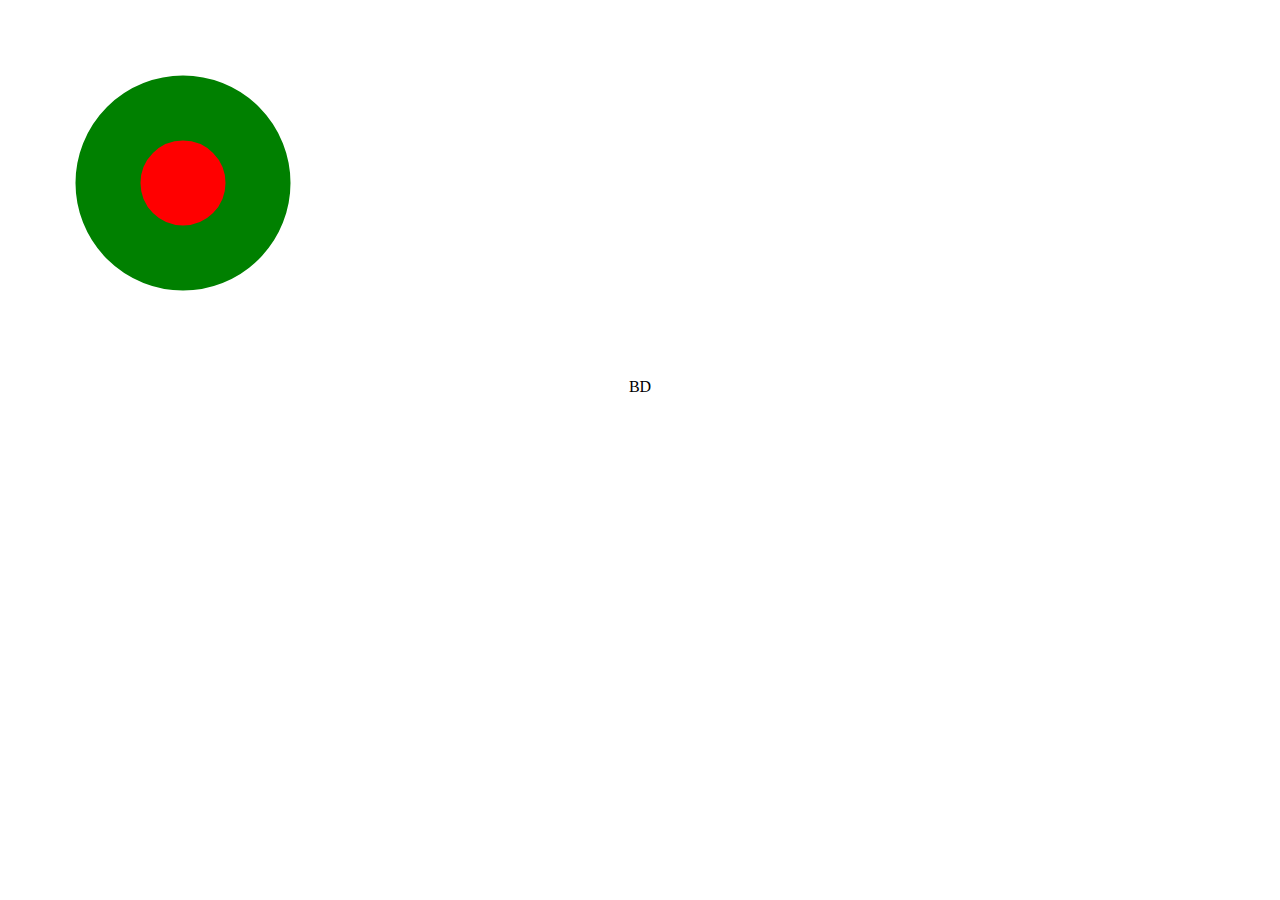
<file: circle.html>
<!DOCTYPE html>
<html lang="en">
<head>
    <meta charset="UTF-8">
    <meta name="viewport" content="width=device-width, initial-scale=1.0">
    <title>Circle</title>
</head>
<body>
    <svg width=350px height=350px>
        <circle cx="175" cy="175" r="75" fill="red" stroke="green" stroke-width="65px">
    </svg>
    <p style="text-align: center;">BD</p>
</body>
</html>
</file>
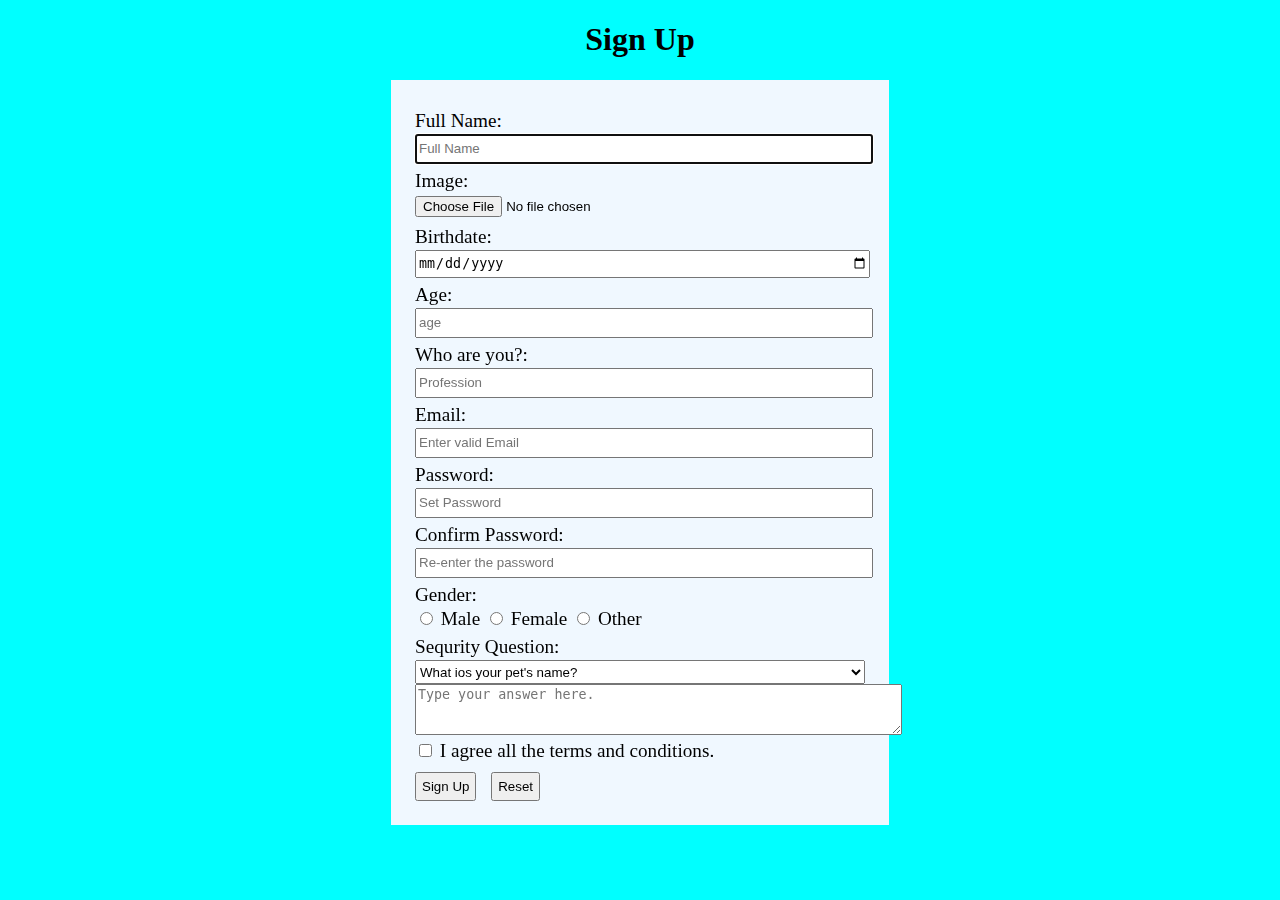
<file: form.html>
<!DOCTYPE html>
<html lang="en">
<head>
    <meta charset="UTF-8">
    <meta name="viewport" content="width=device-width, initial-scale=1.0">
    <title>Sign Up Form</title>
    <style>
        body{
            background-color: aqua;
        }
        #form{
            background-color: aliceblue;
            margin-left: auto;
            margin-right: auto;
            width: 450px;
            padding: 24px;
            font-size: 1.2rem;
        }
        .input-lebel{
            margin-left: auto;
            margin-right: auto;
            margin-bottom: 2px ;
            margin-top: 6px;
        }
        .input-item{      
            width: 100%;
            height: 24px;
        }
        #checkbox{
            padding-top: 14px;
            padding-bottom: 50px;
        }
        #button{
            padding: 5px;
            margin-top:10px ;
            margin-right: 10px;
        
        }
    </style>
</head>
<body>
    <h1 style="text-align: center;">Sign Up</h1>
    <form action="Sign Up" id="form" method="post">
        <div>
            <p class="input-lebel">Full Name:</p>
            <input class="input-item" type="text" name="Name" placeholder="Full Name" autofocus required>
        </div>
        <div>
           <p class="input-lebel"> Image: </p> 
           <input class="input-item" type="file" name="Image" placeholder="DP of You" required>
        </div>
        <div>
            <p class="input-lebel">Birthdate:</p>
            <input class="input-item" type="date" name="date" max="2002-12-31" placeholder="Birth Day" required>
        </div>
        <div>
            <p class="input-lebel">Age:</p>
            <input class="input-item" type="number" name="age" min="18" placeholder="age" required>
        </div>
        <div>
            <p class="input-lebel">Who are you?:</p>
            <input class="input-item" list="profession" name="profession" placeholder="Profession" required>
            <datalist id="profession">
                <option value="Student">
                <option value="Engineer">
                <option value="Doctor">
                <option value="Poet">
                <option value="Freelancer">
                <option value="Businessman">
            </datalist>
            
        </div>
        <div>
            <p class="input-lebel">Email:</p>
            <input class="input-item" type="email" name="email" required maxlength="30" placeholder="Enter valid Email">
        </div>
        <div>
            <p class="input-lebel">Password:</p>
            <input class="input-item" type="password" name="password" placeholder="Set Password" required minlength="8">
        </div>
        <div>
            <p class="input-lebel">Confirm Password:</p>
            <input class="input-item" type="password" name="confirm password" placeholder="Re-enter the password" required minlength="8">
        </div>
        <div>
            <p class="input-lebel">Gender:</p>
            <input type="radio" name="Gender" value="Male" Group="Gender"> Male
            <input type="radio" name="Gender" value="Female" group="Gender"> Female
            <input type="radio" name="Gender" value="Other" group="Gender"> Other
        </div>
        <div>
            <p class="input-lebel">Sequrity Question:</p>
            <select class="input-item" name="option" id="">
                <option value="What is your pet's name?">What ios your pet's name?</option>
                <option value="What is your pet name?">What ios your pet name?</option>
                <option value="What is your birth city?">What is your birth city</option>
            </select>
        </div>
        <div>    
            <textarea name="answer" id="answer" rows="3" cols="58" placeholder="Type your answer here."></textarea>
        </div>
        <div>
            <input id="checkbox" type="checkbox" name="ckeckbox" value="conditions-check"> I agree all the terms and conditions.
        </div>
        <div>
            <input id="button" type="submit" value="Sign Up">
            <input id="button" type="reset" value="Reset"> 
        </div>
    </form>
</body>
</html>
</file>
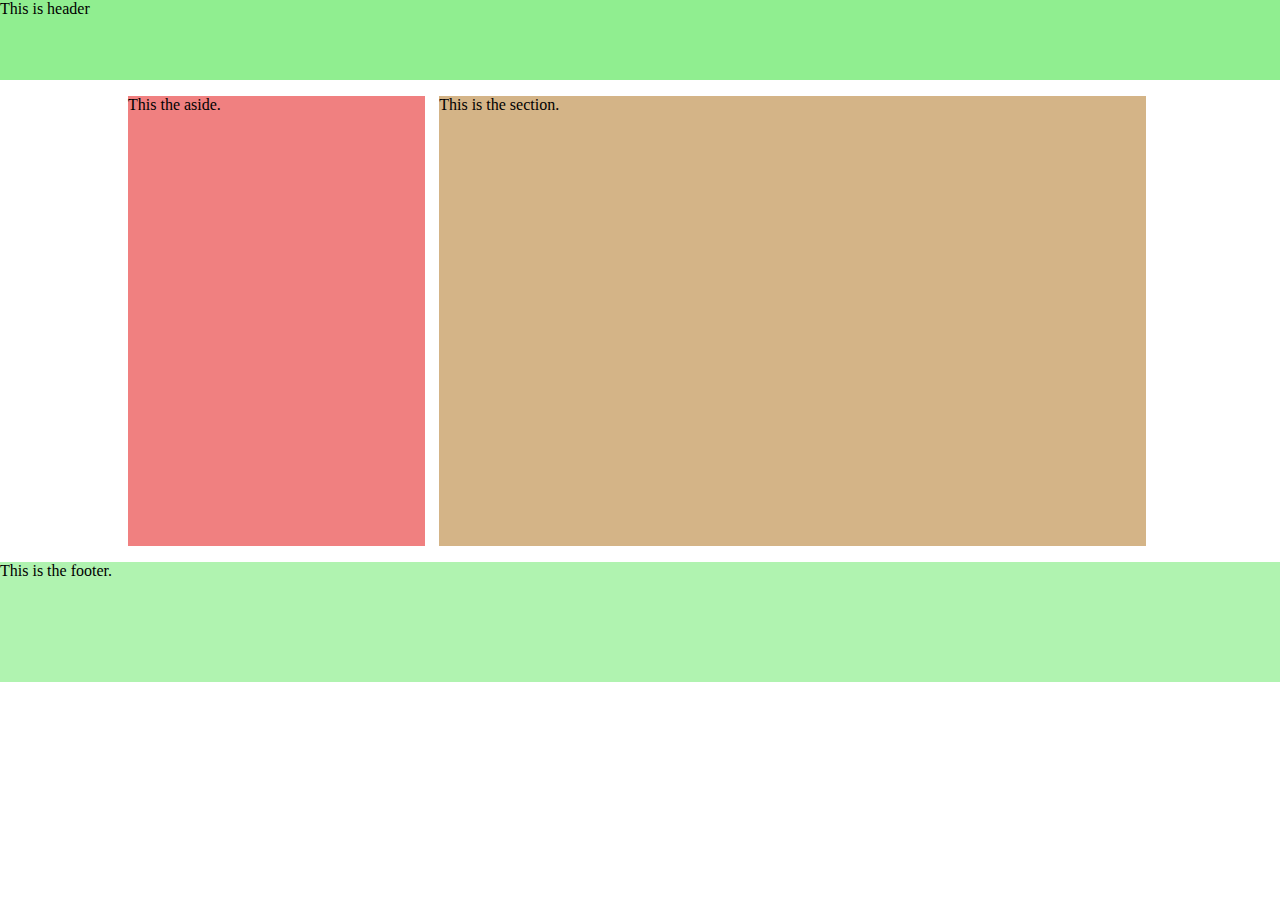
<file: homepage.html>
<!DOCTYPE html>
<html lang="en">
<head>
    <meta charset="UTF-8">
    <meta name="viewport" content="width=device-width, initial-scale=1.0">
    <title>Homepage</title>
    <style>
        body{
            margin: 0px;
            padding: 0;
        }
        header{
            height: 80px;
            background-color: lightgreen;
            position: sticky;
            top: 0;
        }
        main{
            margin: 0px;
            padding: 16px 10%;
        }
        aside{
            background-color: lightcoral;
            width: 29%;
            margin-right: 1%;
            height: 450px;
            display: inline-block;
            margin-bottom: 0px;
            padding-bottom: 0px;
        }
        section{
            background-color: rgb(212, 180, 135);
            width: 69%;
            height: 450px;
            display: inline-block;
            margin-bottom: 0px;
            padding-bottom: 0px;
        }
        footer{
            background-color: rgb(176, 243, 176);
            height: 120px;
            margin: 0px;
            padding: 0px;
        }

    </style>
</head>
<body>
    <header>
        This is header
    </header>

    <main>
        <aside>This the aside.</aside>
        <section> This is the section.</section>
    </main>

    <footer>
        This is the footer.
    </footer>
  <!--this a comment-->  
</body>
</html>
</file>
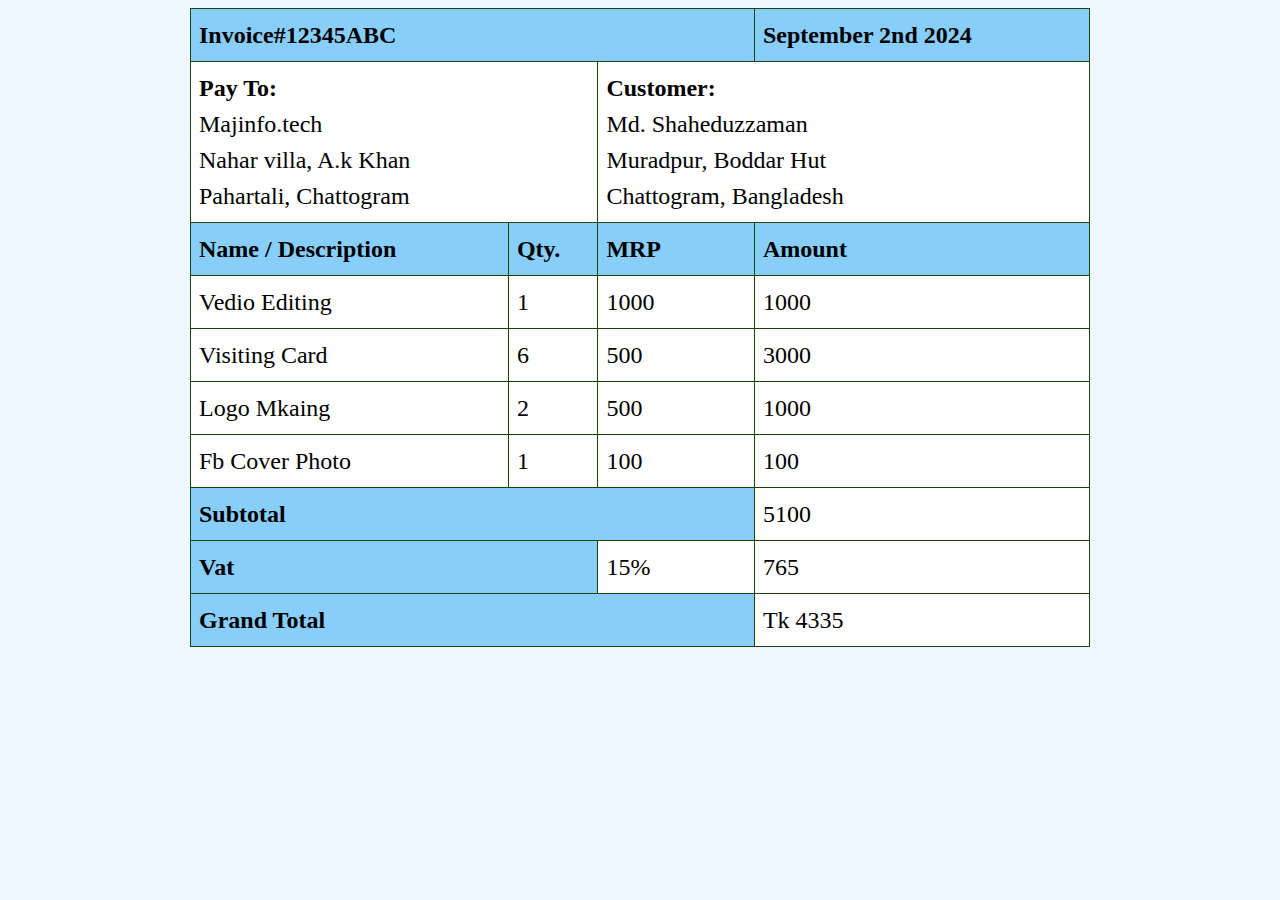
<file: newTable.html>
<!DOCTYPE html>
<html lang="en">
<head>
    <meta charset="UTF-8">
    <meta name="viewport" content="width=device-width, initial-scale=1.0">
    <title>Document</title>
    <style>
        body{
            background-color: aliceblue;
        }
        table{
            width: 900px;
            font-size: 24px;
            text-align: left;
            background-color: #fff;
            margin-right: auto;
            margin-left: auto;
        }
        table, td, th{
            border: 1px solid black;
            border-collapse: collapse;
            border-color: rgb(24, 68, 7);
            padding: 8px;
            line-height: 1.5;
        }
        th{
            background-color: lightskyblue;
        }
        .lebel{
            font-weight: 600;
        }
    </style>
</head>
<body>
    <table>
        <tr>
            <th colspan="3">Invoice#12345ABC</th>
            <th colspan="2">September 2nd 2024</th>
        </tr>
        <tr>
            <td colspan="2">
                <span class="lebel">Pay To:</span><br>
                Majinfo.tech <br>
                Nahar villa, A.k Khan <br>
                Pahartali, Chattogram
            </td>
            <td colspan="2">
                <span class="lebel">Customer:</span><br>
                Md. Shaheduzzaman <br>
                Muradpur, Boddar Hut <br>
                Chattogram, Bangladesh
            </td>
        </tr>
        <tr>
            <th>Name / Description</th>
            <th>Qty.</th>
            <th>MRP</th>
            <th>Amount</th>
        </tr>
        <tr>
            <td>Vedio Editing</td>
            <td>1</td>
            <td>1000</td>
            <td>1000</td>
        </tr>
        <tr>
            <td>Visiting Card</td>
            <td>6</td>
            <td>500</td>
            <td>3000</td>
        </tr>
        <tr>
            <td>Logo Mkaing</td>
            <td>2</td>
            <td>500</td>
            <td>1000</td>
        </tr>
        <tr>
            <td>Fb Cover Photo</td>
            <td>1</td>
            <td>100</td>
            <td>100</td>
        </tr>
        <tr>
            <th colspan="3">Subtotal</th>
            <td>5100</td>
        </tr>
        <tr>
            <th colspan="2">Vat</th>
            <td>15%</td>
            <td>765</td>
        </tr>
        <tr>
            <th colspan="3">Grand Total</th>
            <td>Tk 4335</td>
        </tr>
    </table>
</body>
</html>
</file>
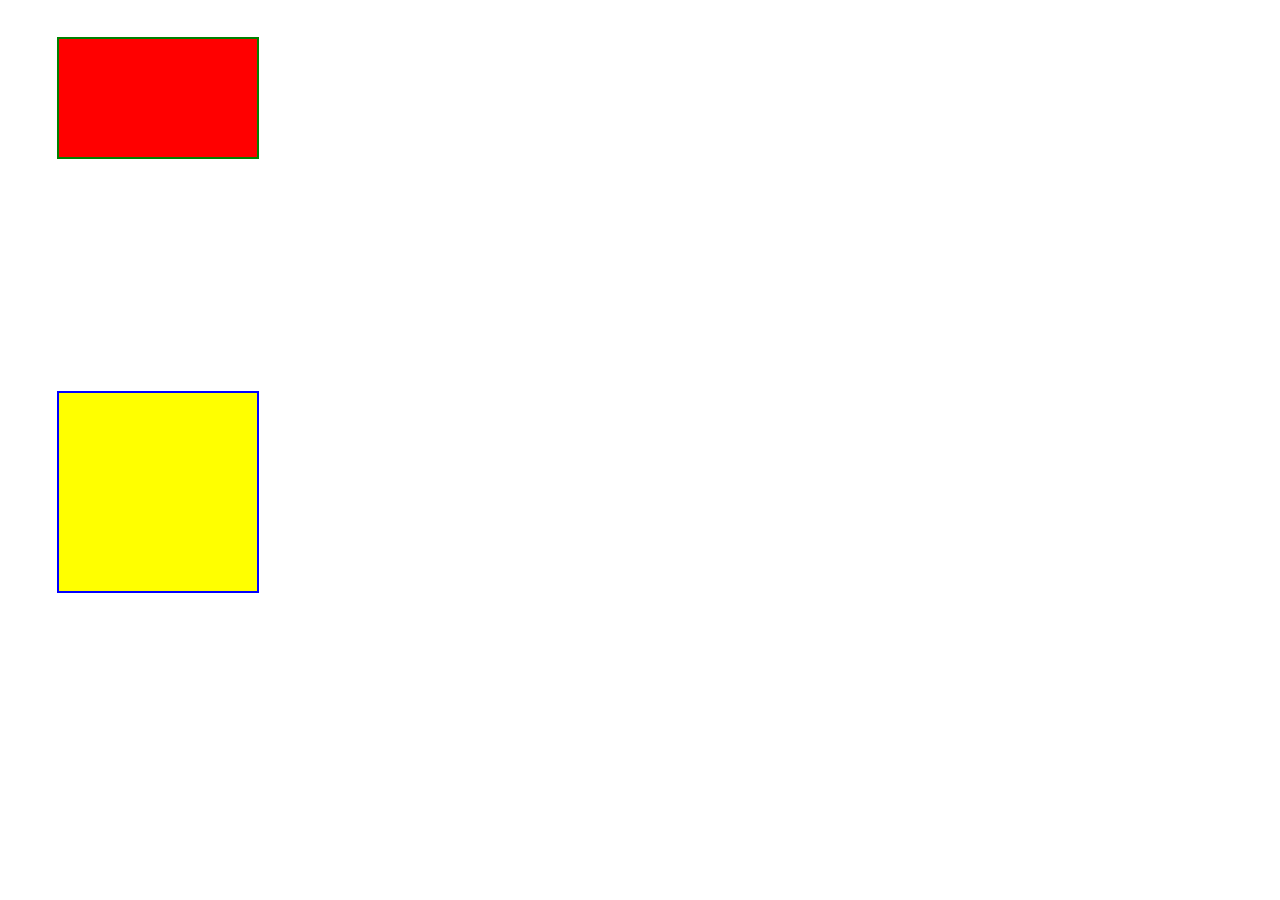
<file: rectanguler.html>
<!DOCTYPE html>
<html lang="en">
<head>
    <meta charset="UTF-8">
    <meta name="viewport" content="width=device-width, initial-scale=1.0">
    <title>Rectanguler</title>
</head>
<body>
    <svg width=350px height=350px>
        <rect width=200px height=120px fill="red" x="50" y="30" stroke="green"  stroke-width="2px"/>
    </svg>
    <br>
    <svg width=350px height=350px>
        <rect width=200px height=200px fill="yellow" x="50" y="30" stroke="blue"  stroke-width="2px"/>
    </svg>
</body>
</html>
</file>
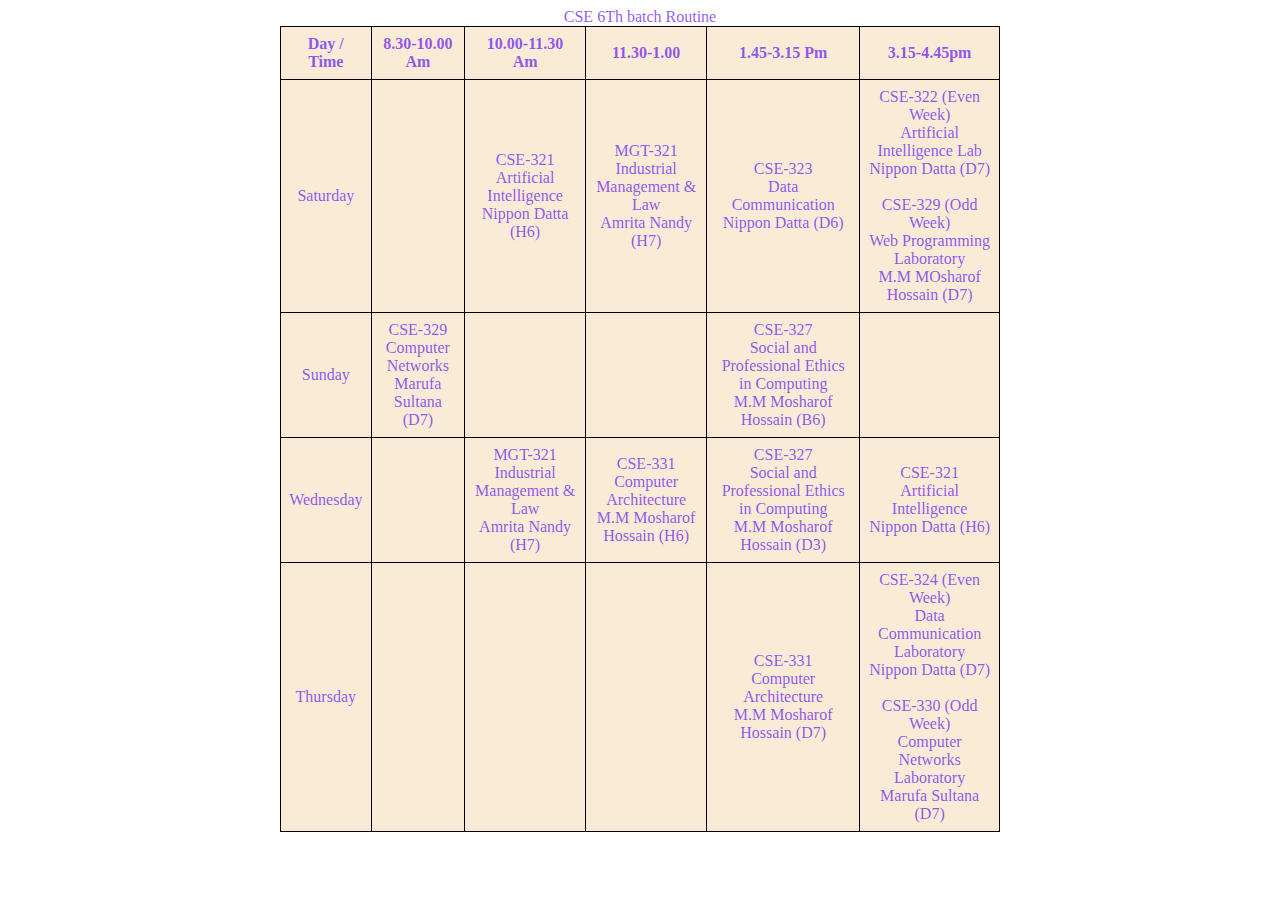
<file: routine.html>
<!DOCTYPE html>
<html lang="en">
<head>
    <meta charset="UTF-8">
    <meta name="viewport" content="width=device-width, initial-scale=1.0">
    <title>Routine in Table</title>
    <style>
        #table-container{
            display: flex;
            justify-content: center;
        }
        table, td, th{
            border: 0.10rem solid black;
            border-collapse: collapse;
            text-align: center;
            font-size: 1rem;
            color: rgba(114, 46, 240, 0.788);
            background-color: antiquewhite;
        }
        td, th{
            padding: 0.5rem;
            margin-inline: 0.2rem;
        }
        table{
            width: 720px;
            height: 720px;
        }
    </style>
</head>
<body>
    <section id="table-container">
    <table>
        <caption>CSE 6Th batch Routine</caption>
        <thead>
            <th>Day / Time</th>
            <th>8.30-10.00 Am</th>
            <th>10.00-11.30 Am</th>
            <th>11.30-1.00</th>
            <th>1.45-3.15 Pm</th>
            <th>3.15-4.45pm</th>
            <br>
        </thead>
        <tbody>
            <tr>
                <td>Saturday</td>
                <td></td>
                <td>
                    CSE-321 <br>
                    Artificial Intelligence <br>
                    Nippon Datta (H6)
                </td>
                <td>
                    MGT-321 <br>
                    Industrial Management & Law <br>
                    Amrita Nandy (H7)
                </td>
                <td>
                    CSE-323 <br>
                    Data Communication <br>
                    Nippon Datta (D6)
                </td>
                <td>
                    CSE-322 (Even Week) <br>
                    Artificial Intelligence Lab <br>
                    Nippon Datta (D7)<br> <br>
                    CSE-329 (Odd Week) <br>
                    Web Programming Laboratory	<br>
                    M.M MOsharof Hossain (D7)
                </td>
            </tr>

            <tr>
                <td>Sunday</td>
                <td>
                    CSE-329 <br>
                    Computer Networks <br>
                    Marufa Sultana (D7) 
                </td>
               <td>

               </td>
                <td>
                   
                </td>
                <td>
                    CSE-327 <br>
                    Social and Professional Ethics in Computing <br>
                    M.M Mosharof Hossain (B6)
                </td>
           
                
            </tr>
            <tr>
                <td>Wednesday</td>
                <td></td>
                <td>
                    MGT-321 <br>
                    Industrial Management & Law <br>
                    Amrita Nandy (H7)
                </td>
                <td>
                    CSE-331 <br>
                    Computer Architecture <br>
                    M.M Mosharof Hossain (H6)
                </td>
                <td>
                    CSE-327 <br>
                    Social and Professional Ethics in Computing <br>
                    M.M Mosharof Hossain (D3)
                </td>
                <td>
                    CSE-321 <br>
                    Artificial Intelligence <br>
                    Nippon Datta (H6)
                </td>              
            </tr>
            <tr>
                <td>Thursday</td>
                <td></td>
                <td></td>
                <td></td>
                <td>
                    CSE-331 <br>
                    Computer Architecture <br>
                    M.M Mosharof Hossain (D7)
                </td>
                <td>
                    CSE-324 (Even Week) <br>
                    Data Communication Laboratory <br>
                    Nippon Datta (D7)<br> <br>
                    CSE-330 (Odd Week) <br>
                    Computer Networks Laboratory <br>
                    Marufa Sultana (D7)
                </td>
            </tr>
          </tbody>
        </table>
    </section>
</body>
</html>
</file>
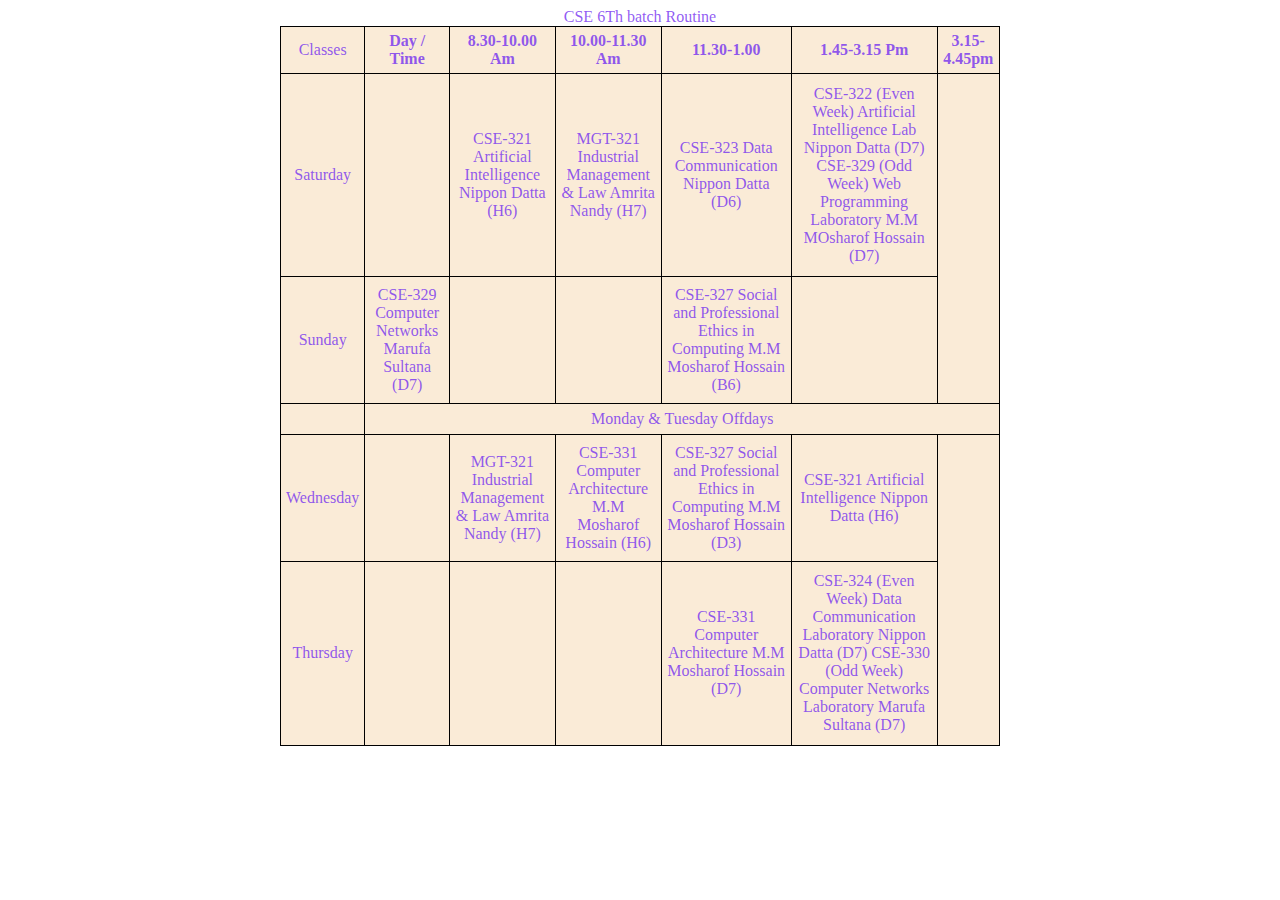
<file: table.html>
<!DOCTYPE html>
<html lang="en">
<head>
    <meta charset="UTF-8">
    <meta name="viewport" content="width=device-width, initial-scale=1.0">
    <title>Routine in Table</title>
    <style>
        #table-container{
            display: flex;
            justify-content: center;
        }
        table, td, th{
            border: 1px solid black;
            border-collapse: collapse;
            text-align: center;
            font-size: 16px;
            color: rgba(114, 46, 240, 0.788);
            background-color: antiquewhite;
        }
        td, th{
            padding: 5px;
           
        }
        table{
            width: 720px;
            height: 720px;
        }
    </style>
</head>
<body>
    <section id="table-container">
    <table>
        <caption>CSE 6Th batch Routine</caption>
        <thead>
            <tr>
                <td aria-rowspan=""> Classes </td>
                <th>Day / Time</th>
                <th>8.30-10.00 Am</th>
                <th>10.00-11.30 Am</th>
                <th>11.30-1.00</th>
                <th>1.45-3.15 Pm</th>
                <th>3.15-4.45pm</th>
            </tr>
        </thead>
        <tbody>
            <tr>
                
                <td>Saturday</td>
                <td></td>
                <td>
                    CSE-321 
                    Artificial Intelligence 
                    Nippon Datta (H6)
                </td>
                <td>
                    MGT-321
                    Industrial Management & Law 
                    Amrita Nandy (H7)
                </td>
                <td>
                    CSE-323 
                    Data Communication
                    Nippon Datta (D6)
                </td>
                <td>
                    CSE-322 (Even Week) 
                    Artificial Intelligence Lab 
                    Nippon Datta (D7)
                    CSE-329 (Odd Week) 
                    Web Programming Laboratory	
                    M.M MOsharof Hossain (D7)
                </td>
            </tr>

            <tr>
               
                <td>Sunday</td>
                <td>
                    CSE-329 
                    Computer Networks 
                    Marufa Sultana (D7) 
                </td>
                <td></td>
                <td></td>
                <td>
                    CSE-327 
                    Social and Professional Ethics in Computing
                    M.M Mosharof Hossain (B6)
                </td>
                <td></td>   
            </tr>
            <tr>
                <td></td>
                <td colspan="6" style="text-align: center;"> Monday & Tuesday Offdays </td>
            </tr>
            <tr>
                
                <td>Wednesday</td>
                <td></td>
                <td>
                    MGT-321 
                    Industrial Management & Law 
                    Amrita Nandy (H7)
                </td>
                <td>
                    CSE-331 
                    Computer Architecture
                    M.M Mosharof Hossain (H6)
                </td>
                <td>
                    CSE-327 
                    Social and Professional Ethics in Computing 
                    M.M Mosharof Hossain (D3)
                </td>
                <td>
                    CSE-321 
                    Artificial Intelligence 
                    Nippon Datta (H6)
                </td>              
            </tr>
            <tr>
                
                <td>Thursday</td>
                <td></td>
                <td></td>
                <td></td>
                <td>
                    CSE-331 
                    Computer Architecture 
                    M.M Mosharof Hossain (D7)
                </td>
                <td>
                    CSE-324 (Even Week) 
                    Data Communication Laboratory 
                    Nippon Datta (D7)
                    CSE-330 (Odd Week) 
                    Computer Networks Laboratory 
                    Marufa Sultana (D7)
                </td>
            </tr>
          </tbody>
        </table>
    </section>
</body>
</html>
</file>
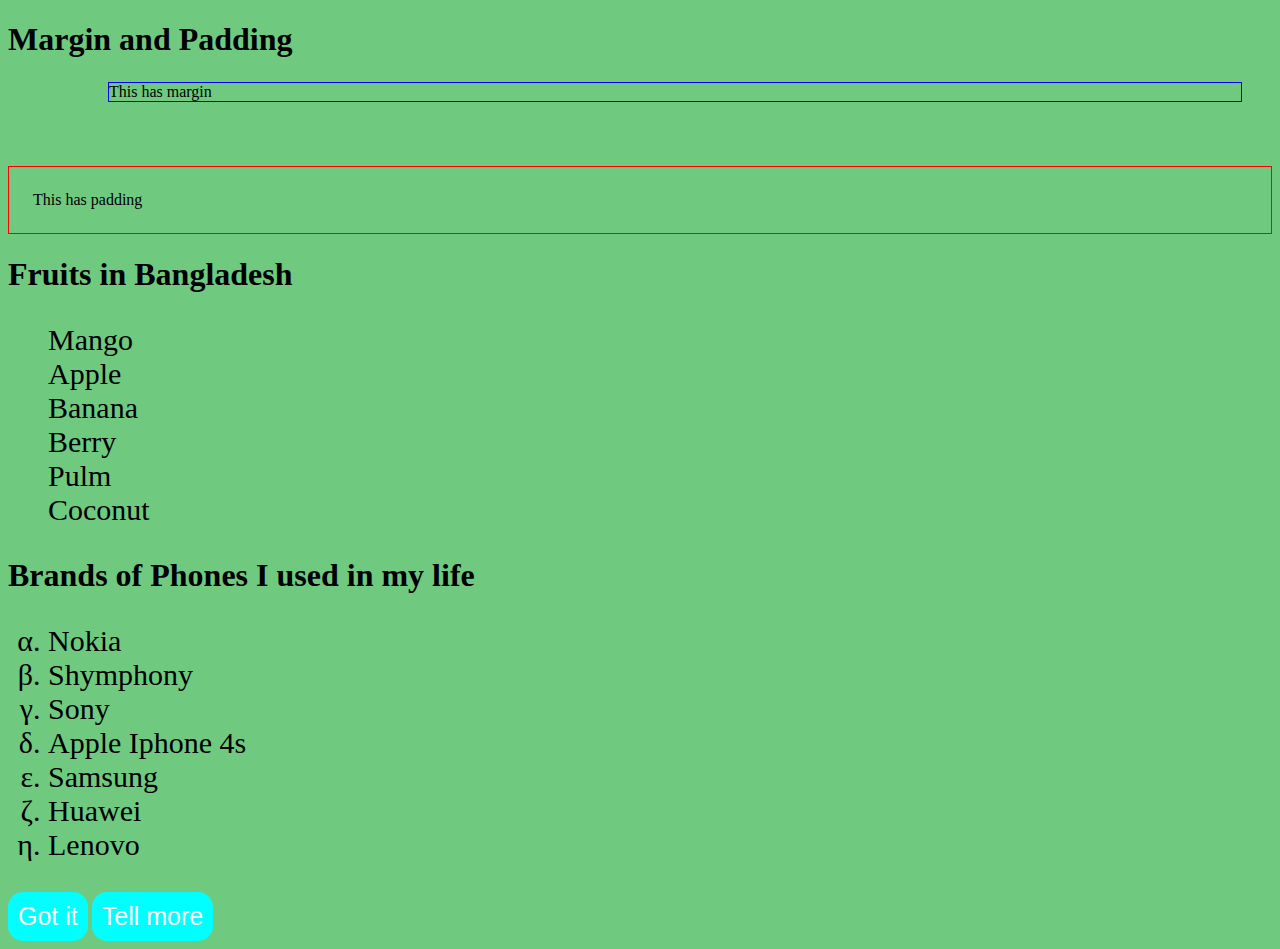
<file: text.html>
<!DOCTYPE html>
<html lang="en">
<head>
    <meta charset="UTF-8">
    <meta name="viewport" content="width=device-width, initial-scale=1.0">
    <title>Document</title>
    <link rel="stylesheet" href="style.css">
</head>
<body>
    <div>
        <h1>Margin and Padding</h1>
        <p id="margin">This has margin</p>
        <br>
        <p id="padding">This has padding</>
    </div>
    <div>
        <h1>Fruits in Bangladesh</h1>
        <ul id="ul">
            <li>Mango</li>
            <li>Apple</li>
            <li>Banana</li>
            <li>Berry</li>
            <li>Pulm</li>
            <li>Coconut</li>
        </ul>
        <h1>Brands of Phones I used in my life</h1>
        <ol id="ol">
            <li>Nokia</li>
            <li>Shymphony</li>
            <li>Sony</li>
            <li>Apple Iphone 4s</li>
            <li>Samsung</li>
            <li>Huawei</li>
            <li>Lenovo</li>
        </ol>
    </div>
    <div>
        <button id="bt-gotit">Got it</button>
        <button id="bt-tellmore">Tell more</button>
    </div>
</body>
</html>
</file>
<file: style.css>
body{
    background-color: rgb(111, 202, 128);
}
#margin{
    margin: 24PX;
    border: 1px solid blue;
    margin: 24px 30px 30px 100px;
}
#padding{
    border: 1px solid red;
    padding:24px;
}
#ol{
    list-style-type: lower-greek;
    font-size: 30px;
}
#ul{
    list-style: none;
    font-size: 30px;
}
#bt-gotit{
    margin-left: auto;
    margin-right:auto ;
    background-color: aqua;
    border: none;
    font-size: 25px;
    padding: 10px;
    color: rgb(253, 253, 253);
    cursor: pointer;
    outline: none;
    border-radius: 15px;
}
#bt-gotit:hover{
    background-color: royalblue;
    color: green;

}

#bt-tellmore{
    margin-left: auto;
    margin-right:auto ;
    background-color: aqua;
    border: none;
    font-size: 25px;
    padding: 10px;
    color: rgb(253, 253, 253);
    cursor: pointer;
    outline: none;
    border-radius: 15px;
}
</file>
